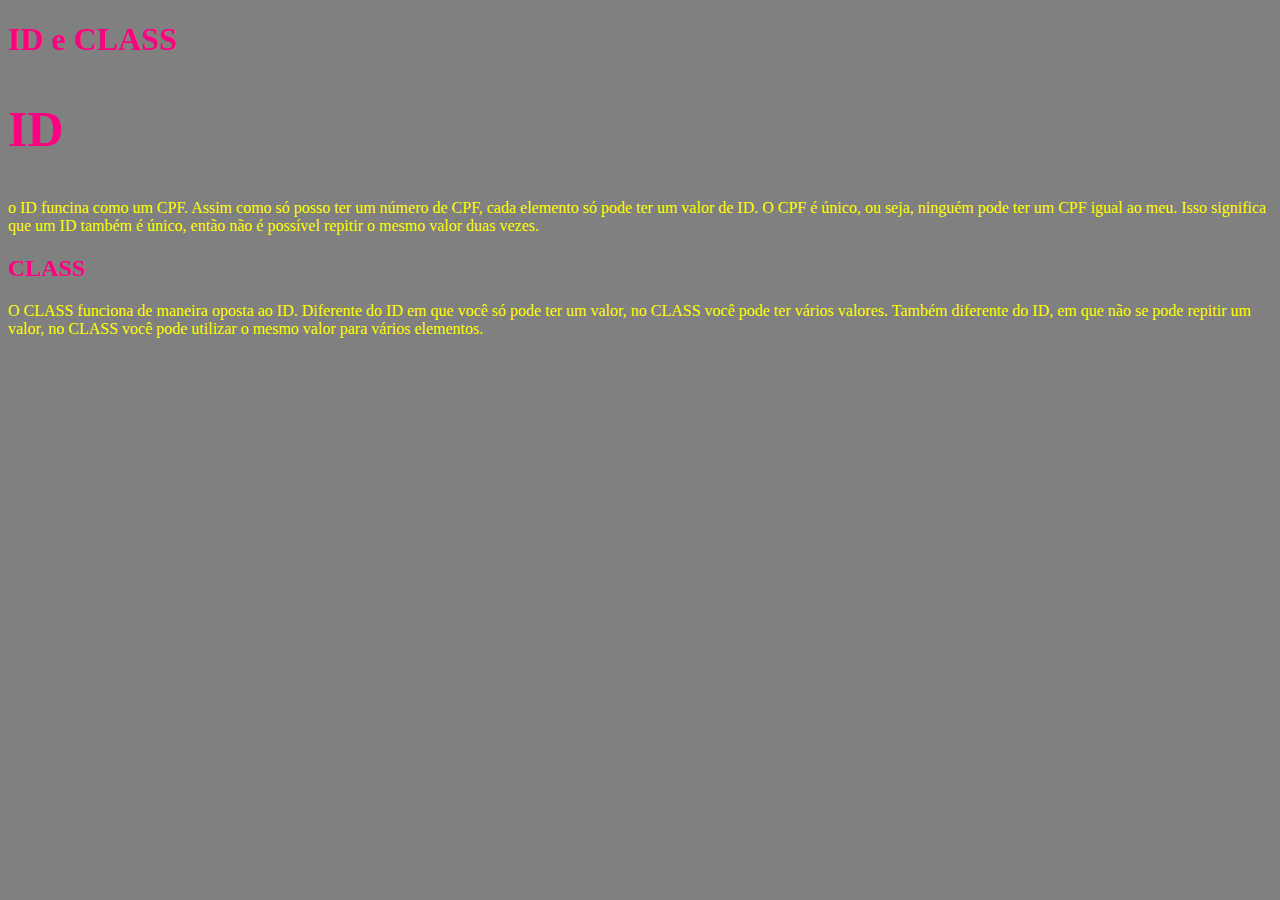
<file: 3_id_class/index.html>
<!DOCTYPE html>
<html lang="en">
<head>
    <meta charset="UTF-8">
    <meta http-equiv="X-UA-Compatible" content="IE=edge">
    <meta name="viewport" content="width=device-width, initial-scale=1.0">
    <title>ID e Class</title>
    <link rel="stylesheet" href="style.css">
</head>
<body>
    <h1 id="titulo" class="caldo-de-cana">ID e CLASS</h1>

    <h2 class="title-big">ID</h2>
    <p>
        o ID funcina como um CPF. Assim como só posso ter um número de CPF, cada elemento só pode ter um valor de ID. O CPF é único, ou seja, ninguém pode ter um CPF igual ao meu. Isso significa que um ID também é único, então não é possível repitir o mesmo valor duas vezes.
    </p>

    <h2>CLASS</h2>
    <p>
        O CLASS funciona de maneira oposta ao ID.
        Diferente do ID em que você só pode ter um valor, no CLASS você pode ter vários valores. Também diferente do ID, em que não se pode repitir um valor, no CLASS você pode utilizar o mesmo valor para vários elementos.
    </p>
</body>
</html>
</file>
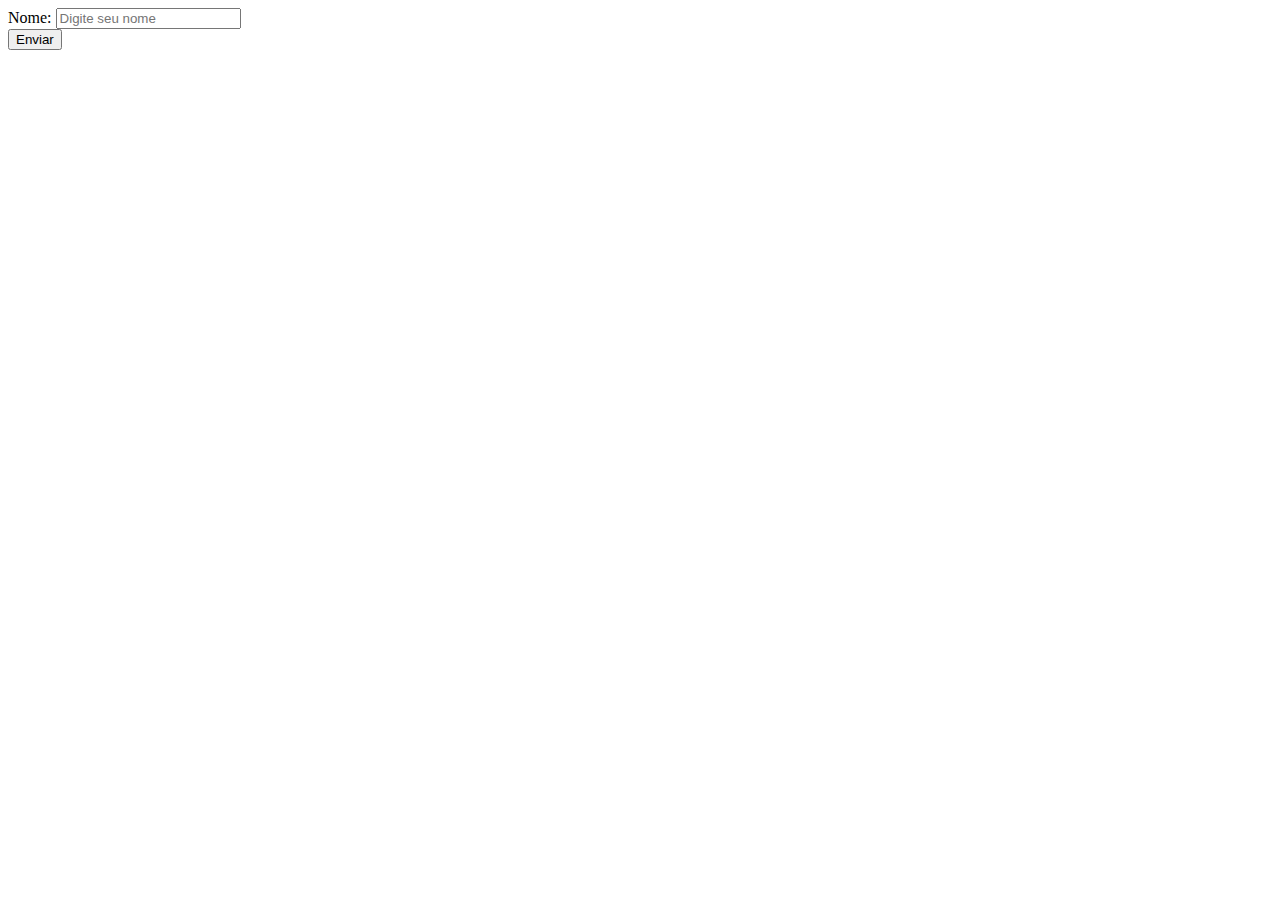
<file: 1_Formulário/1_from_basico/index.html>
<!DOCTYPE html>
<html lang="en">
<head>
    <meta charset="UTF-8">
    <meta http-equiv="X-UA-Compatible" content="IE=edge">
    <meta name="viewport" content="width=device-width, initial-scale=1.0">
    <title>Form Básico</title>
</head>
<body>
    <form action="">
        <div>
            <label for="">Nome:</label>
            <input type="text" id="nome" placeholder="Digite seu nome" required>
        </div>

        <button>Enviar</button>
    </form>
</body>
</html>
</file>
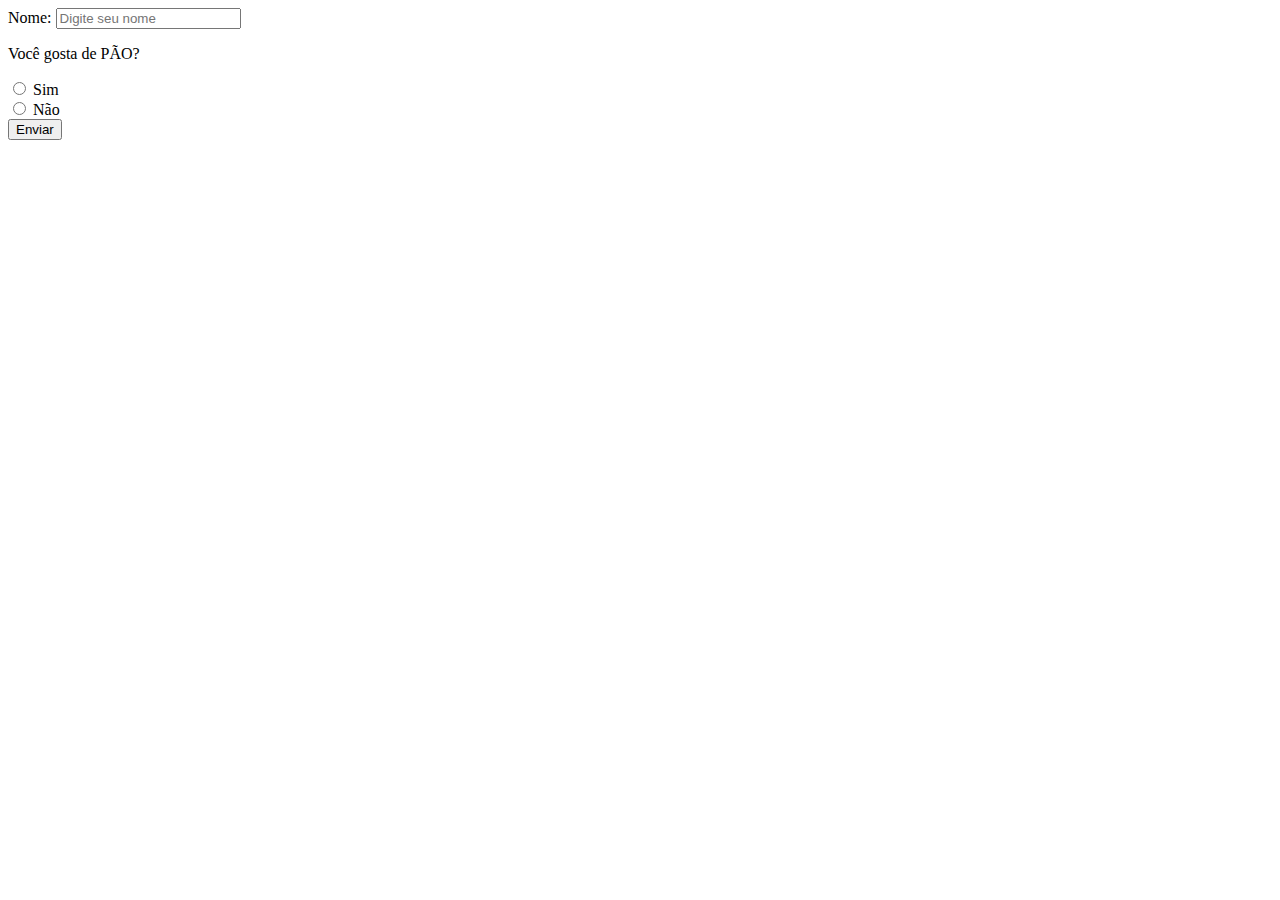
<file: 1_Formulário/2_input_radio/index.html>
<!DOCTYPE html>
<html lang="en">
<head>
    <meta charset="UTF-8">
    <meta http-equiv="X-UA-Compatible" content="IE=edge">
    <meta name="viewport" content="width=device-width, initial-scale=1.0">
    <title>Input radio</title>
</head>
<body>
    <form action="">
        <div>
            <label for="">Nome:</label>
            <input type="text" id="nome" placeholder="Digite seu nome" required>
        </div>

        <!-- input radio -->
        <div>
            <p>Você gosta de PÃO?</p>
            <div>
                <input type="radio" id="sim" name="gosta pao">
                <label for="sim">Sim</label>
            </div>
            <div>
                <input type="radio" id="não" name="gosta pao">
                <label for="não">Não</label>
            </div>
        </div>

        <button>Enviar</button>
    </form>
</body>
</html>
</file>
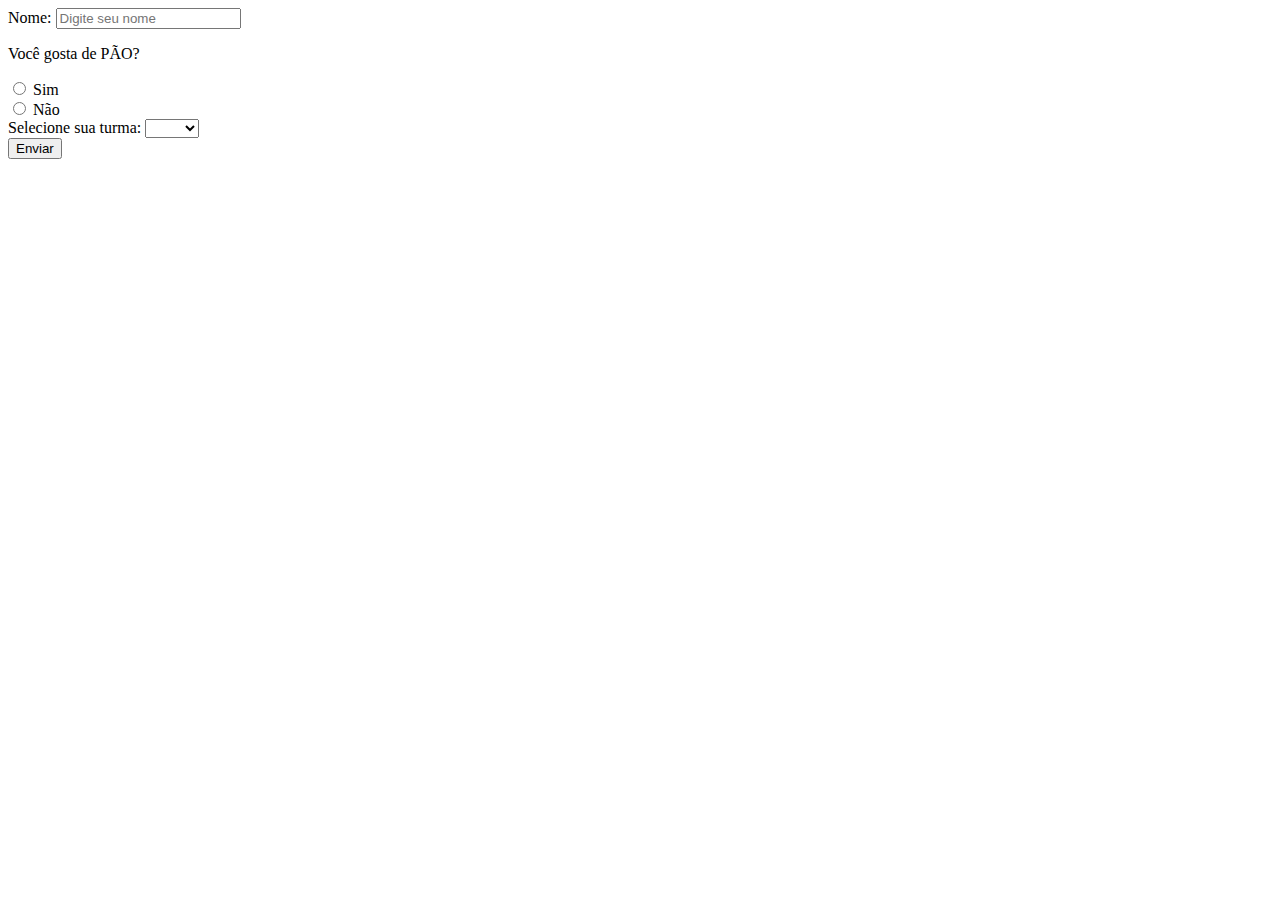
<file: 1_Formulário/3_selec_option/index.html>
<!DOCTYPE html>
<html lang="en">
<head>
    <meta charset="UTF-8">
    <meta http-equiv="X-UA-Compatible" content="IE=edge">
    <meta name="viewport" content="width=device-width, initial-scale=1.0">
    <title>Select e option</title>
</head>
<body>
    <form action="">
        <div>
            <label for="">Nome:</label>
            <input type="text" id="nome" placeholder="Digite seu nome" required>
        </div>

        <!-- input radio -->
        <div>
            <p>Você gosta de PÃO?</p>
            <div>
                <input type="radio" id="sim" name="gosta pao">
                <label for="sim">Sim</label>
            </div>
            <div>
                <input type="radio" id="não" name="gosta pao">
                <label for="não">Não</label>
            </div>
        </div>
        
        <!--select e option  -->
        <div>
            <label for="turma">Selecione sua turma:</label>
            <select name="turma" id="turma">
                <option selected disabled></option>
                <option value="01ta">01TA</option>
                <option value="01tb">01TB</option>
                <option value="01tc">01TB</option>
            </select>
        </div>

        <button>Enviar</button>
    </form>
</body>
</html>
</file>
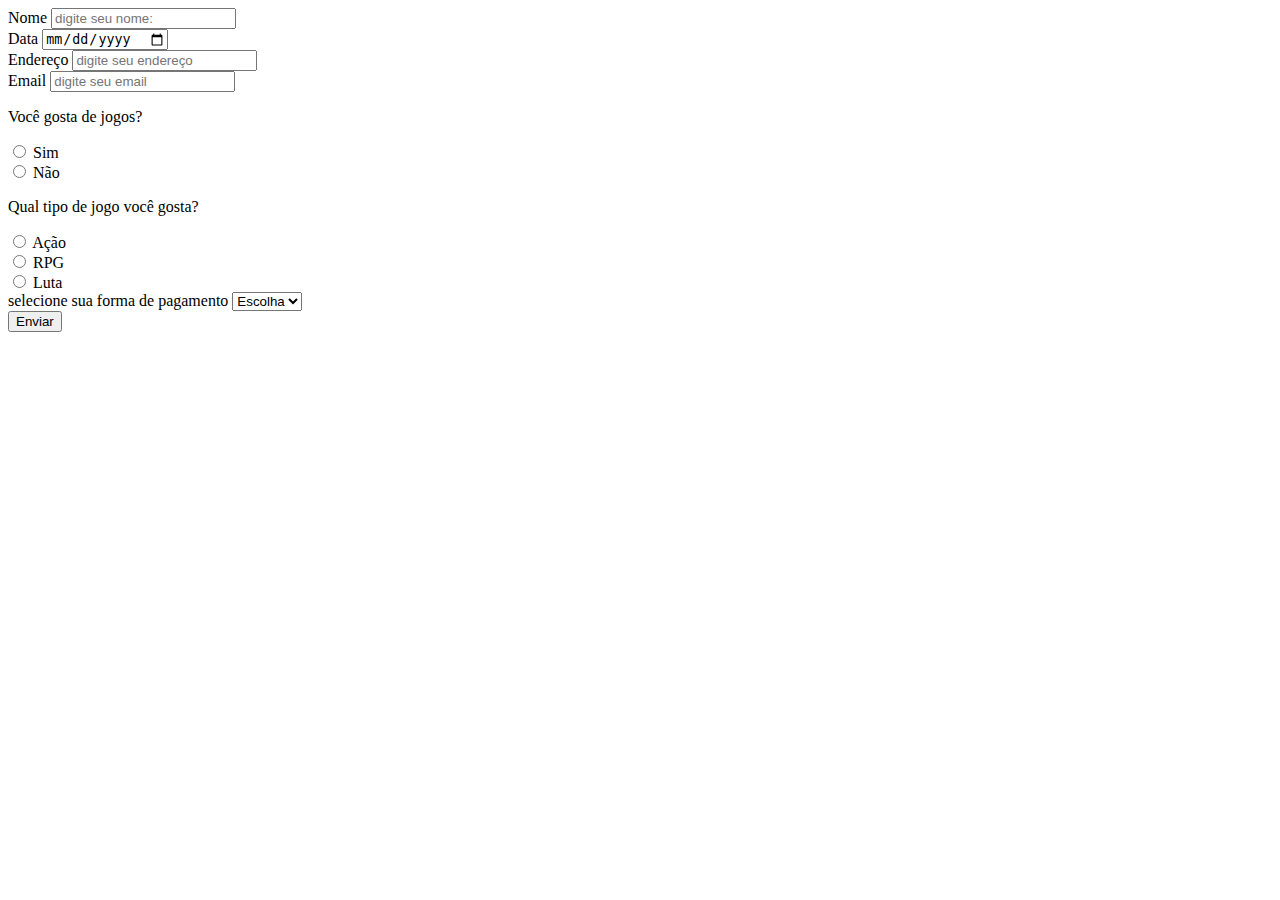
<file: 1_Formulário/4_tarefa/index.html>
<!DOCTYPE html>
<html lang="en">
<head>
    <meta charset="UTF-8">
    <meta http-equiv="X-UA-Compatible" content="IE=edge">
    <meta name="viewport" content="width=device-width, initial-scale=1.0">
    <title>Formulario</title>
</head>
<body>
    <form action="">
        <div>
            <label for="">Nome</label>
            <input type="text" id="nome" placeholder="digite seu nome:">
        </div>

        <div>
            <label for="">Data</label>
            <input type="date">
        </div>
        
        <div>
            <label for="">Endereço</label>
            <input type="text" id="endereço" placeholder="digite seu endereço">
        </div>

        <div>
            <label for="">Email</label>
            <input type="email" id="email" placeholder="digite seu email">
        </div>

        <div>
            <p>Você gosta de jogos?</p>
            <div>
                <input type="radio" id="sim" name="gosta jogos">
                <label for="sim">Sim</label>
            </div>
           
            <div>
                <input type="radio" id="não" name="gosta jogos">
                <label for="não">Não</label>
            </div>
                    <p>Qual tipo de jogo você gosta?</p>
                    
                    <div>
                        <input type="radio" id="ação" name="gosta jogar">
                        <label for="ação">Ação</label>
                    </div>
                   
                    <div>
                        <input type="radio" id="RPG" name="gosta jogar">
                        <label for="RPG">RPG</label>
                    </div>

                    <div>
                        <input type="radio" id="luta" name="gosta jogar">
                        <label for="luta">Luta</label>
                    </div>

                    <div>
                        <label for="">selecione sua forma de pagamento</label>
                        <select name="pagamento" id="pagamento">
                            <option selected disabled>Escolha</option>
                            <option value="débito">Débito</option>
                            <option value="credito">Credito</option> 
                            <option value="boleto">Boleto</option>
                            <option value="pix">Pix</option>
                        </select>
                    </div>

        <button>Enviar</button>
    </form>
</body>
</html>
</file>
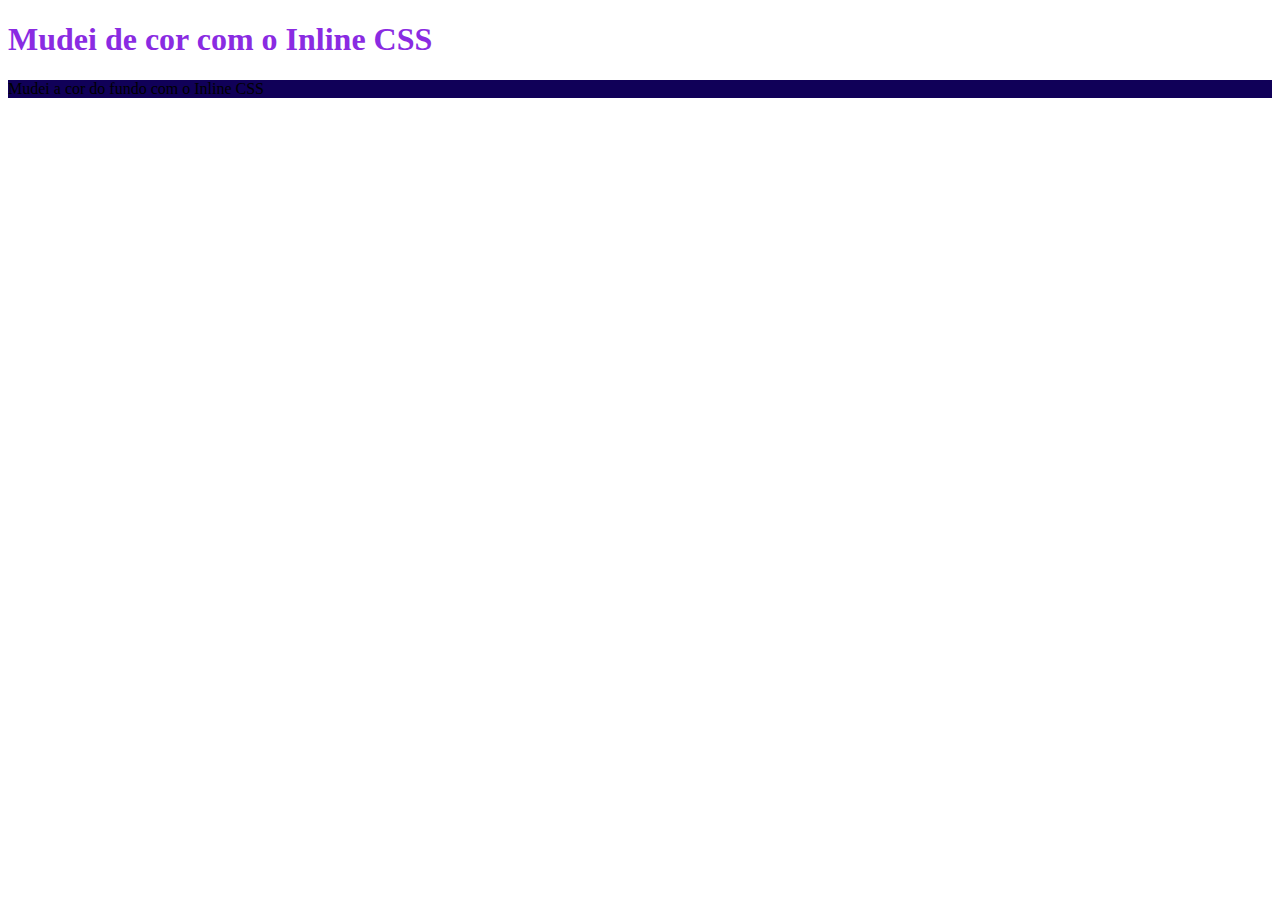
<file: 2_CSS/1_inline_CSS/index.HTML>
<!DOCTYPE html>
<html lang="en">
<head>
    <meta charset="UTF-8">
    <meta http-equiv="X-UA-Compatible" content="IE=edge">
    <meta name="viewport" content="width=device-width, initial-scale=1.0">
    <title>inline CSS</title>
</head>
<body>
    <h1 style="color:blueviolet">Mudei de cor com o Inline CSS</h1>
    <p style="background-color:rgb(16, 0, 88);">Mudei a cor do fundo com o Inline CSS</p>
</body>
</html>
</file>
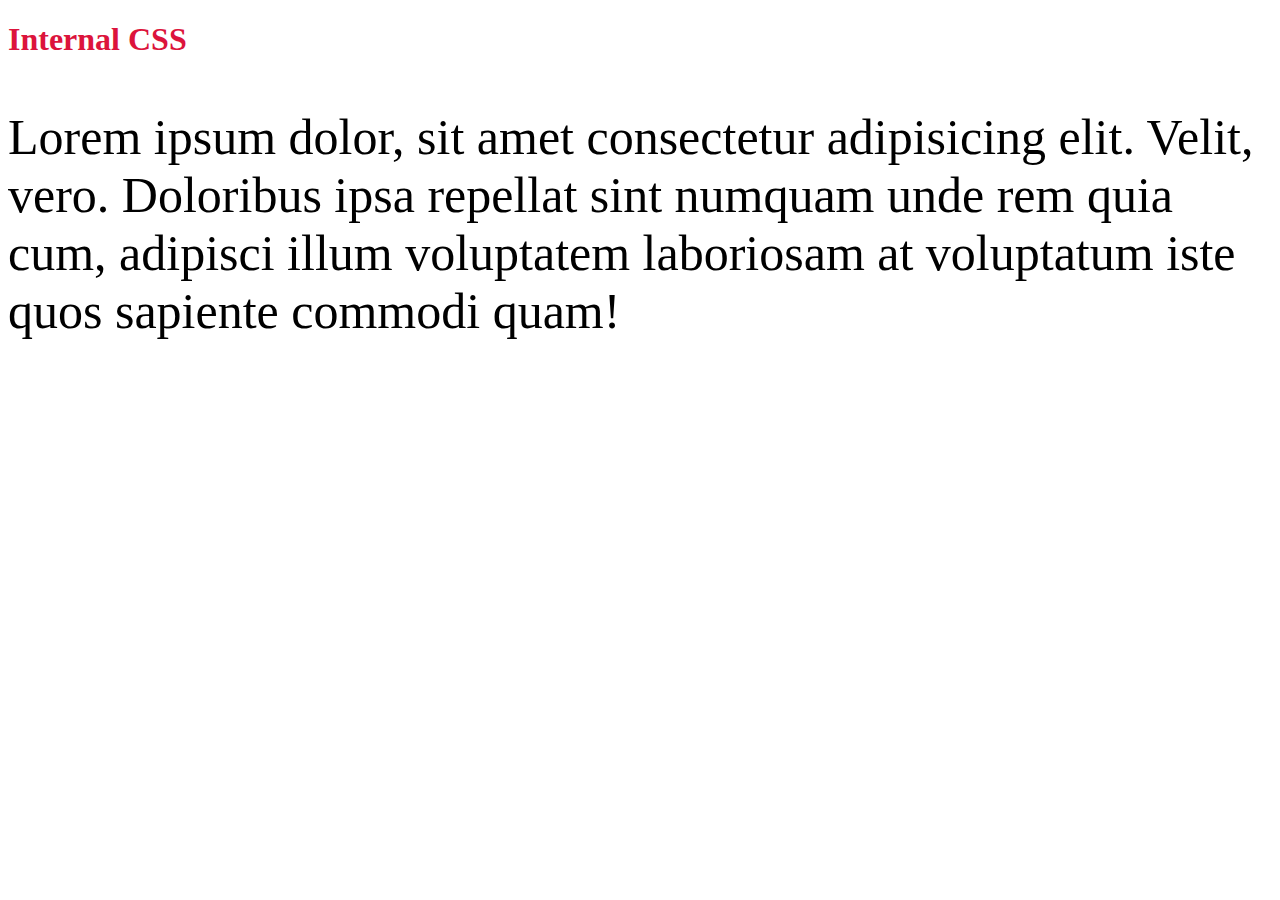
<file: 2_CSS/2_inline_CSS/index.html>
<!DOCTYPE html>
<html lang="en">
<head>
    <meta charset="UTF-8">
    <meta http-equiv="X-UA-Compatible" content="IE=edge">
    <meta name="viewport" content="width=device-width, initial-scale=1.0">
    <title>Internal CSS</title>

    <style>
        h1{
            color:crimson;
        }

        p{
            font-size: 50px;
        }
    </style>
</head>
<body>
    <h1>Internal CSS</h1>
    <P>Lorem ipsum dolor, sit amet consectetur adipisicing elit. Velit, vero. Doloribus ipsa repellat sint numquam unde rem quia cum, adipisci illum voluptatem laboriosam at voluptatum iste quos sapiente commodi quam!</P>
</body>
</html>
</file>
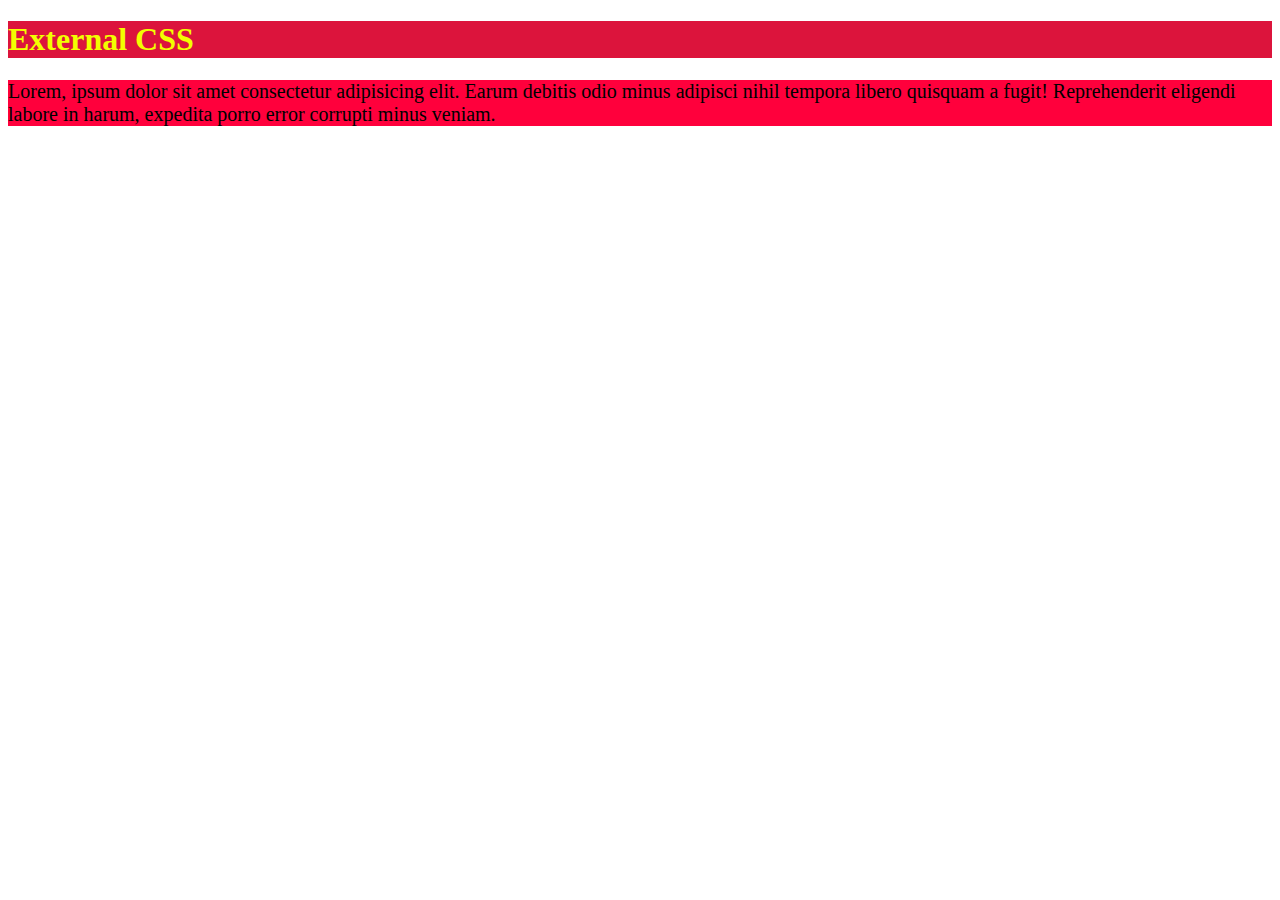
<file: 2_CSS/3_external_CSS/index.html>
<!DOCTYPE html>
<html lang="en">
<head>
    <meta charset="UTF-8">
    <meta http-equiv="X-UA-Compatible" content="IE=edge">
    <meta name="viewport" content="width=device-width, initial-scale=1.0">
    <link rel="stylesheet" href="style.css">
    <title>External CSS</title>
</head>
<body>
    <h1>External CSS</h1>

    <p>Lorem, ipsum dolor sit amet consectetur adipisicing elit. Earum debitis odio minus adipisci nihil tempora libero quisquam a fugit! Reprehenderit eligendi labore in harum, expedita porro error corrupti minus veniam.</p>

</body>
</html>
</file>
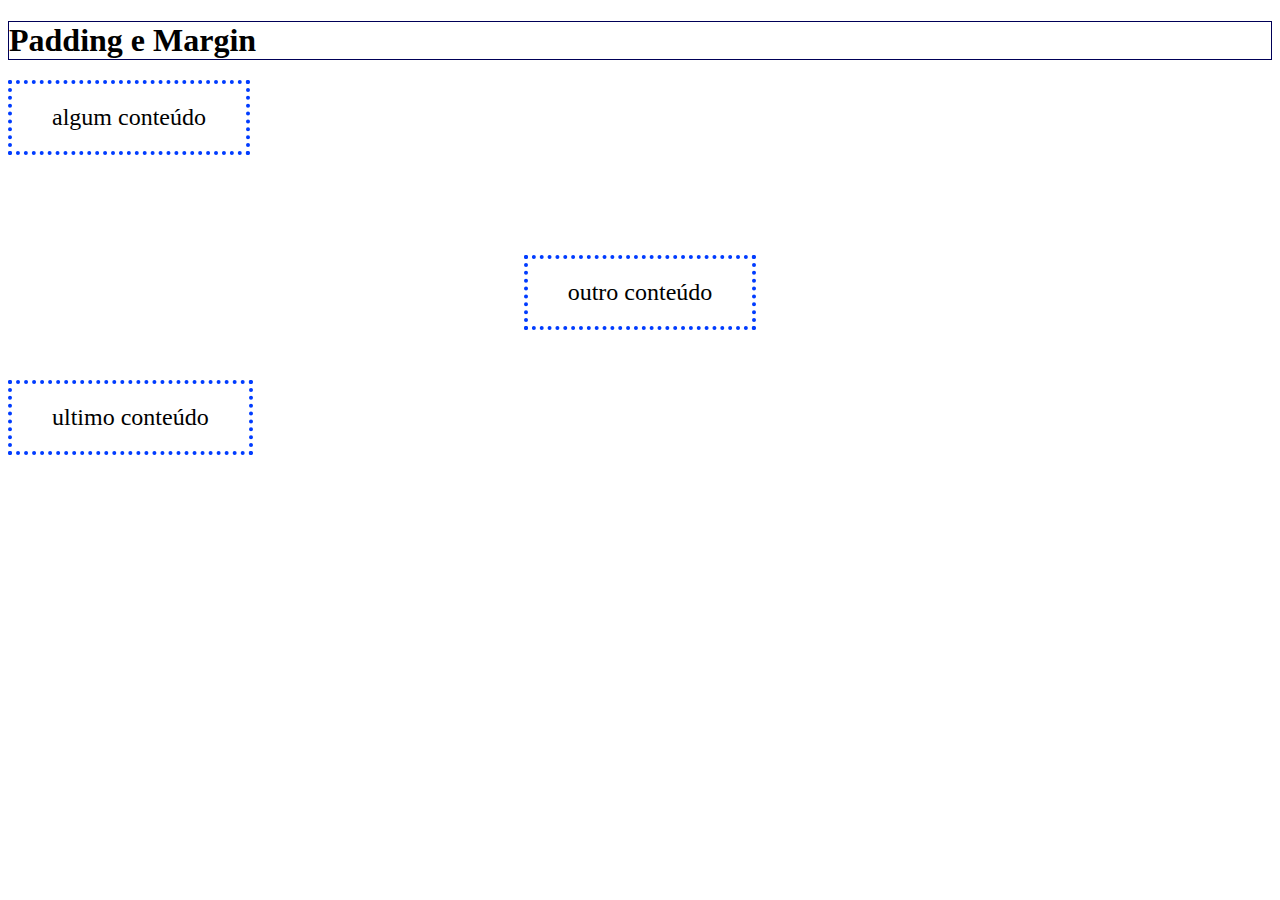
<file: 4_BOX_MODEL/2_padding_margin/index.html>
<!DOCTYPE html>
<html lang="en">
<head>
    <meta charset="UTF-8">
    <meta http-equiv="X-UA-Compatible" content="IE=edge">
    <meta name="viewport" content="width=device-width, initial-scale=1.0">
    <link rel="stylesheet" href="style.css">
    <title>Padding e Margin</title>
</head>
<body>
    <h1>Padding e Margin</h1>

    <div class="algum">
        algum conteúdo
    </div>

    <div class="outro">
        outro conteúdo
    </div>
    <div class="ultimo">
        ultimo conteúdo
    </div>
</body>
</html>
</file>
<file: 3_id_class/style.css>
#titulo{
    color:rgb(255,0,128);
}


.caldo-de-canal{
    color:seagreen;
}

h1{
    color:rgb(255, 0, 128);
}
p{
    color:yellow;
}

h2{
    color:rgb(255, 0, 128);
}

.title-big{
    font-size: 50px;
}

*{
    background: gray;
}
</file>
<file: 2_CSS/3_external_CSS/style.css>
h1 {
    background: crimson;
    color: rgb(242, 255, 0);
}

p{
    background: rgb(255, 0, 60);
    font-size: 20px;
}
</file>
<file: 4_BOX_MODEL/2_padding_margin/style.css>
div{
    border: 4px dotted rgb(0, 60, 255);
    width: fit-content;
    font-size: 24px;

    padding-top: 10px;
    padding-right: 20px;
    padding-bottom: 30px;
    padding-left: 20px;

    /* shorthand */
    /* 1 valor = mesmo valor pra todos os 4 lados */
    padding: 20;

    /* 2 valores = primeiro top e bottom / segundo-- right e left */
    padding: 30px 50px;

    /* 3 valores = 1 top / 2 right e left / 3 bottom */
    padding: 20px 50px 5px;

    /* 4 valores = 1 top / 2 right / 3 bottom / 4 left */
    padding: 30 px 50px 70px 90px;

    /* propriedades extras */

    padding-inline: 40px; /* padding na horizontal*/
    padding-block: 20px; /* padding na vertical*/

}

h1{
    border: 1px solid rgb(0, 0, 87);
    margin-bottom: 20px;
}

.algum{
    margin-bottom: 100px;
}


.ultimo{
    margin-top: 50px;  
}

.outro{
    margin-inline: auto;
}
</file>
